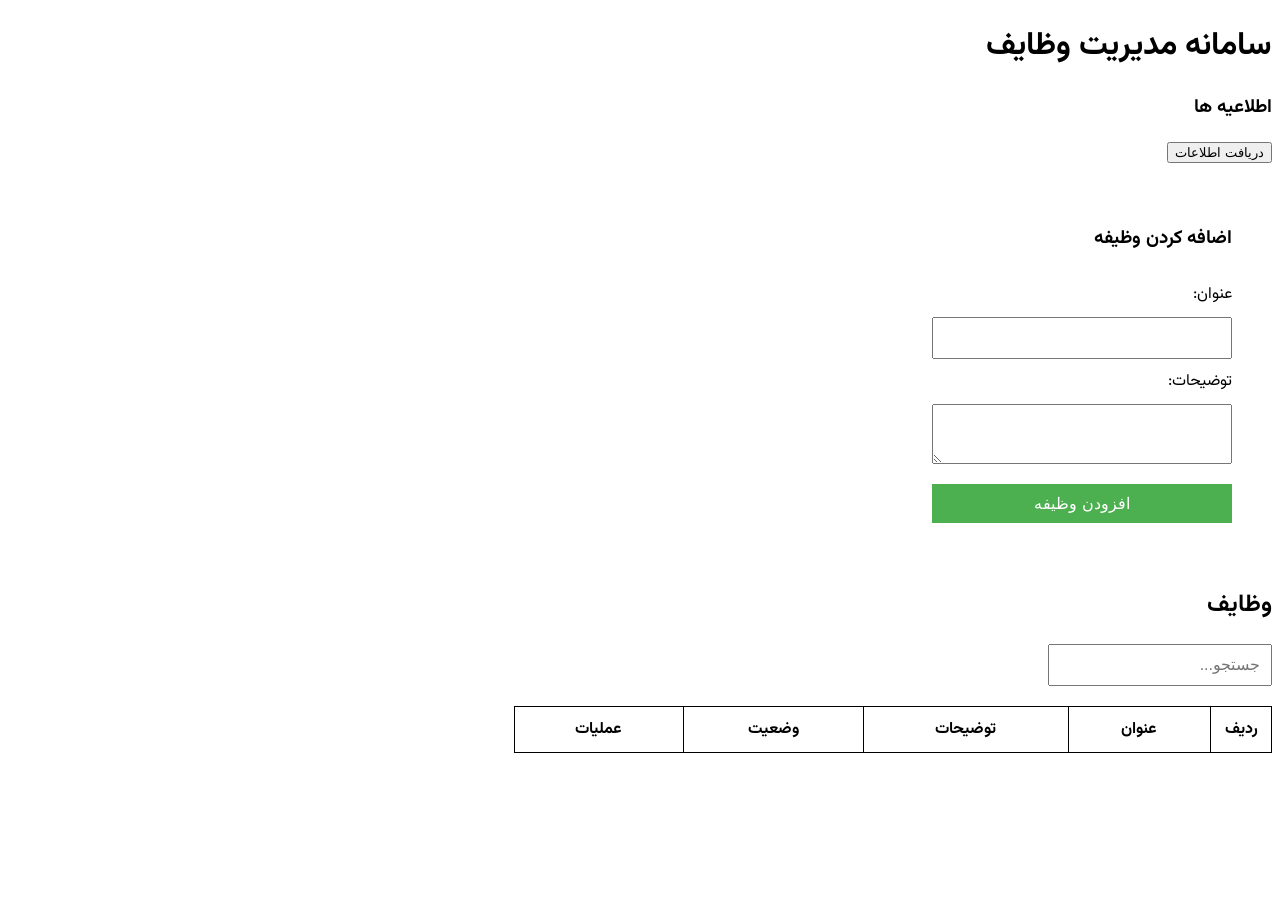
<file: index.html>
<!doctype html>
<html lang="fa" dir="rtl">
  <head>
    <meta charset="UTF-8" />
    <meta name="viewport" content="width=device-width, initial-scale=1.0" />
    <link rel="stylesheet" href="./style/style.css" />
    <!-- <link rel="stylesheet" href="./style/normalize.css" /> -->
    <link
      rel="stylesheet"
      href="https://cdnjs.cloudflare.com/ajax/libs/font-awesome/6.5.0/css/all.min.css"
    />
    <title>سامانه مدیریت وظایف</title>
  </head>
  <body>
    <h1>سامانه مدیریت وظایف</h1>
    <h3>اطلاعیه ها</h3>
    <p id="notifications"></p>
    <button id="send-message">دریافت اطلاعات</button>
    <div class="form-container">
      <section class="add-task-section">
        <h3>اضافه کردن وظیفه</h3>
        <div>
          <form action="" class="add-task-form" id="task-form">
            <label for="title">عنوان:</label>
            <input type="text" id="title" name="title" required />

            <label for="description">توضیحات:</label>
            <textarea id="description" name="description" required></textarea>

            <button type="submit" class="add-task-btn">افزودن وظیفه</button>
          </form>
        </div>
      </section>
      <section class="edit-task-section hide">
        <h3>ویرایش وظیفه</h3>
        <div>
          <form action="" class="edit-task-form" id="edit-task-form">
            <input type="hidden" id="id-edit" name="id-edit" />
            <label for="edit-title">عنوان:</label>
            <input type="text" id="edit-title" name="edit-title" required />

            <label for="edit-desc">توضیحات:</label>
            <textarea id="edit-desc" name="edit-desc" required></textarea>

            <button type="submit" class="add-task-btn">ویرایش وظیفه</button>
          </form>
        </div>
      </section>
    </div>
    <section class="table-section">
      <h2>وظایف</h2>
      <input type="text" id="search" placeholder="جستجو..." />
      <table class="tasks-table" id="task-table">
        <thead>
          <tr>
            <th>ردیف</th>
            <th>عنوان</th>
            <th>توضیحات</th>
            <th>وضعیت</th>
            <th>عملیات</th>
          </tr>
        </thead>
        <tbody id="task-list"></tbody>
      </table>
    </section>
    <script src="./index.js" defer></script>
    <script src="./learn2.js" defer></script>
  </body>
</html>
</file>
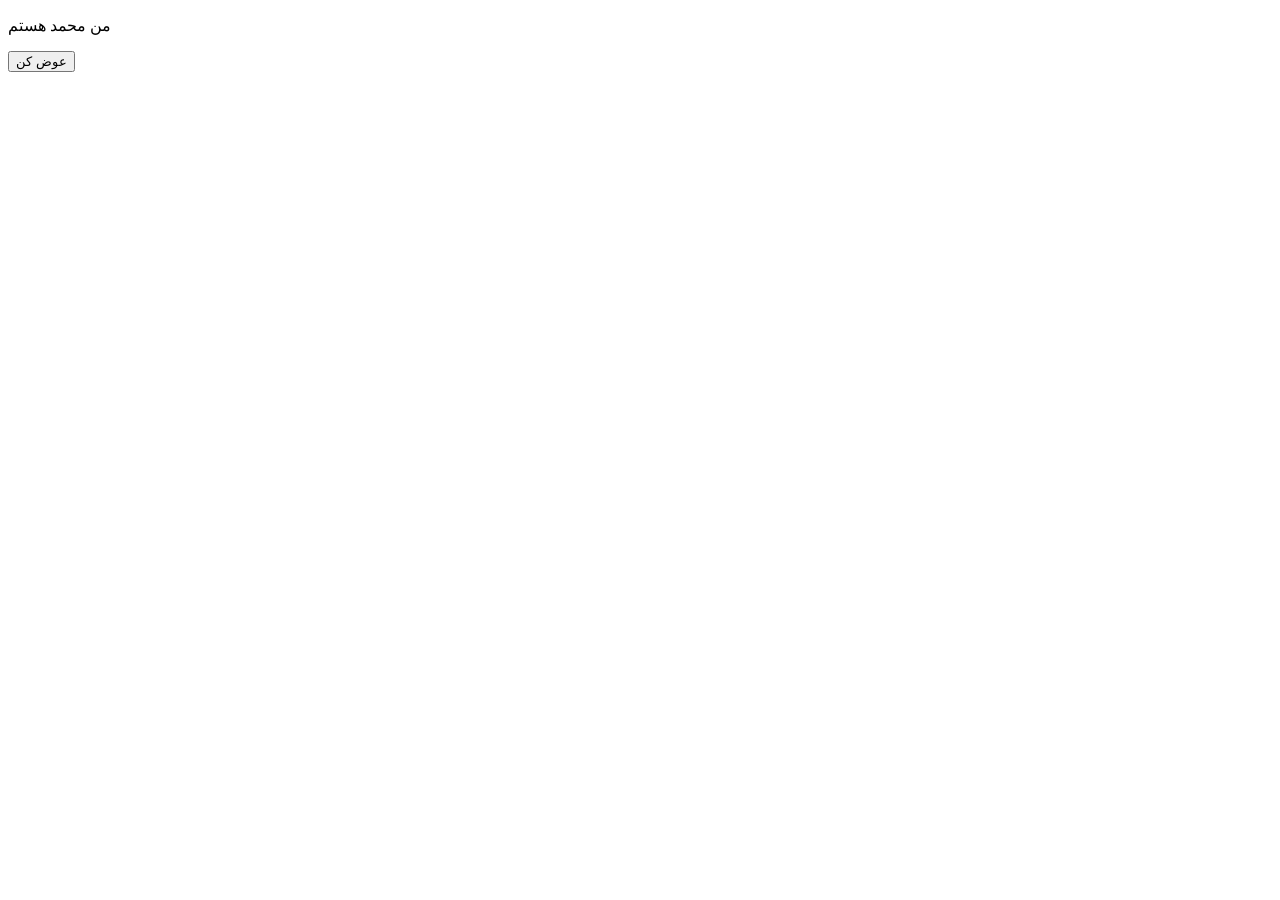
<file: learn.html>
<!doctype html>
<html lang="en">
  <head>
    <meta charset="UTF-8" />
    <meta name="viewport" content="width=device-width, initial-scale=1.0" />
    <script src="./learn.js" defer></script>
    <title>Document</title>
  </head>
  <body>
    <div>
      <p>من محمد هستم</p>
      <button>عوض کن</button>
    </div>
  </body>
</html>
</file>
<file: style/style.css>
@font-face {
  font-family: "Vazir";
  src: url("../fonts/Vazirmatn-VariableFont_wght.ttf") format("truetype");
}

body {
  font-family: "Vazir", "Times New Roman", Times, serif;
}

input,
textarea {
  padding: 10px;
  font-size: 16px;
}

/* add task section */

.add-task-section,
.edit-task-section {
  display: flex;
  flex-direction: column;
  gap: 10px;
  width: 300px;
  padding: 20px;
  margin: 20px;
  position: absolute;
  top: 0;
  right: 0;
  transition: opacity 0.5s ease;
}

.add-task-form,
.edit-task-form {
  display: flex;
  flex-direction: column;
  gap: 10px;
}

.hide {
  opacity: 0;
  pointer-events: none;
}
.form-container {
  position: relative;
  height: 400px;
  min-height: 300px;
  margin-bottom: 20px;
}

.add-task-btn {
  padding: 10px;
  font-size: 16px;
  background-color: #4caf50;
  color: white;
  border: none;
  cursor: pointer;
  margin: 10px 0;
}
.add-task label {
  font-size: 18px;

  margin-top: 10px;
}

.table-section {
  margin-top: 20px;
}

table {
  width: 60%;
  margin-top: 20px;
  border-collapse: collapse;
  border: black solid 1px;
  border-radius: 10px;
}
th,
td {
  border: black solid 1px;
  padding: 10px;
}

i {
  cursor: pointer;
}

td:first-child,
th:first-child {
  width: 40px;
  text-align: center;
}
</file>
